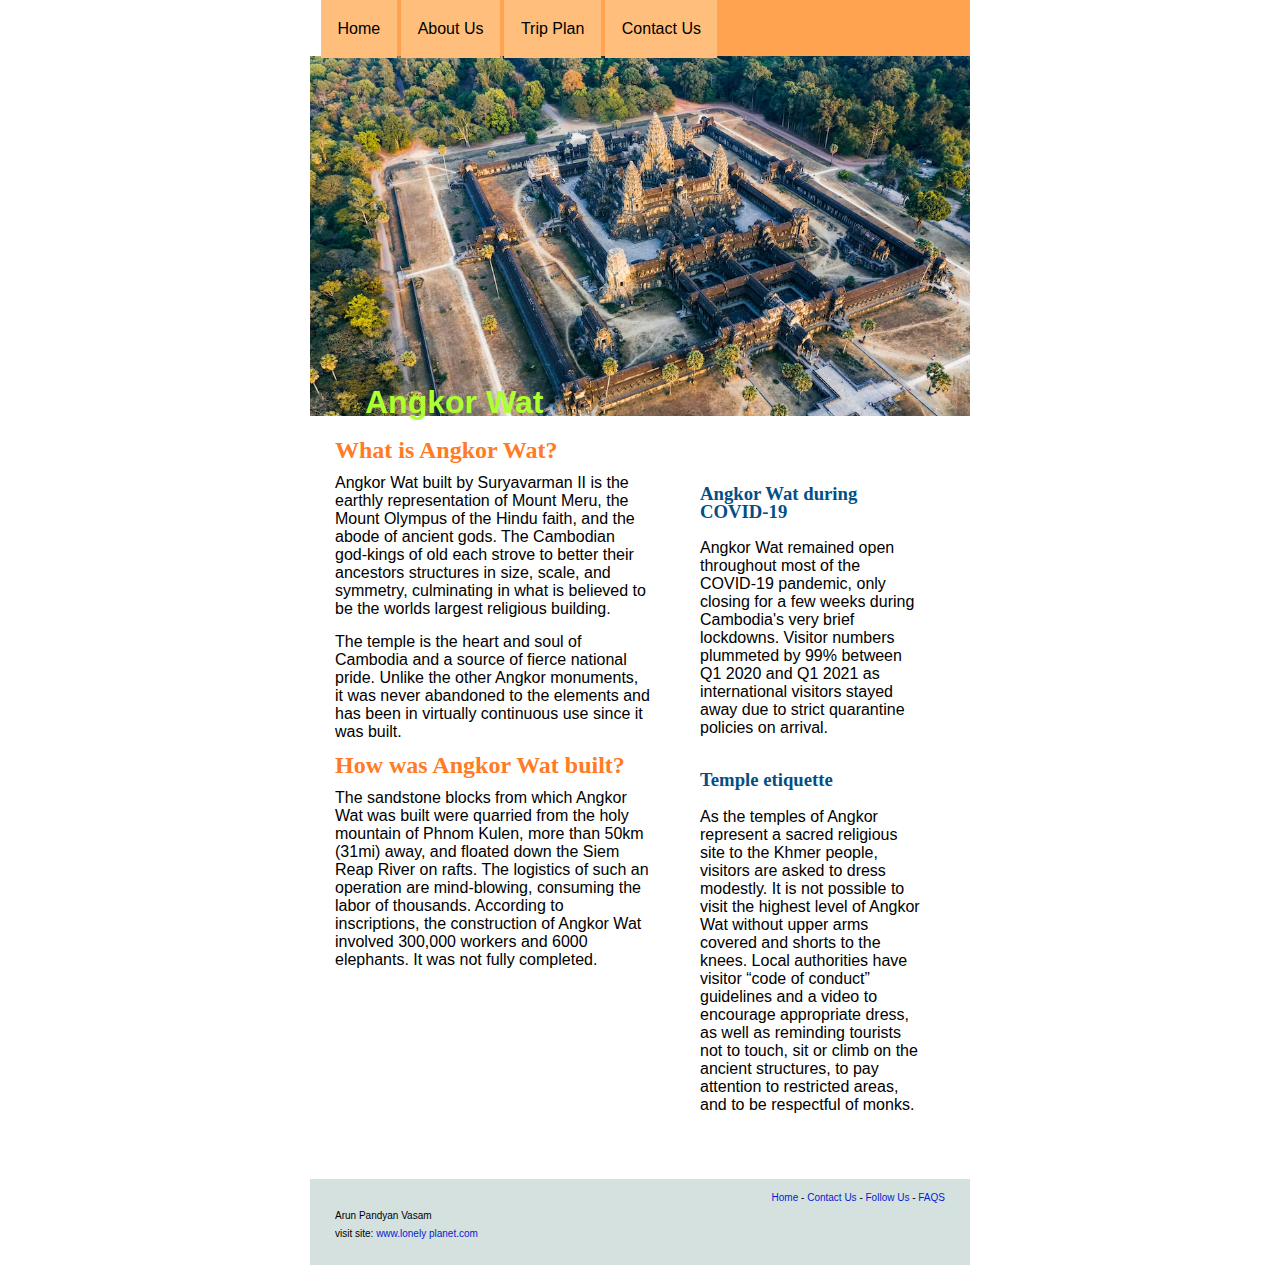
<file: index.html>
<!DOCTYPE html>
<html>
    <head>
        <link rel="stylesheet" href="css/design.css">
        <title> Angkor Wat</title>
    
    </head>

    <body>
        <div id="wrapper">
            <nav>
               <ul>
                <li><a id="selected" href="#">Home</a></li>
                <li><a href="#">About Us</a></li>
                <li><a href="#">Trip Plan</a></li>
                <li><a href="contact.html">Contact Us</a></li>
               </ul> 
            </nav>

            <header>
                <h1>Angkor Wat</h1>
            </header>

            <aside>
                <h3>
                    Angkor Wat during COVID-19
                </h3>
                <p>
                    Angkor Wat remained open throughout most of the COVID-19 pandemic, only closing for a few weeks during Cambodia's very brief lockdowns. Visitor numbers plummeted by 99% between Q1 2020 and Q1 2021 as international visitors stayed away due to strict quarantine policies on arrival.
                </p>
                <h3>Temple etiquette</h3>
                <p>As the temples of Angkor represent a sacred religious site to the Khmer people, visitors are asked to dress modestly. It is not possible to visit the highest level of Angkor Wat without upper arms covered and shorts to the knees. Local authorities have visitor “code of conduct” guidelines and a video to encourage appropriate dress, as well as reminding tourists not to touch, sit or climb on the ancient structures, to pay attention to restricted areas, and to be respectful of monks.</p>
                
            </aside>

            <section id="content">
                <h2>What is Angkor Wat?</h2>
                <p>Angkor Wat built by Suryavarman II  is the earthly representation of Mount Meru, the Mount Olympus of the Hindu faith, and the abode of ancient gods. The Cambodian god-kings of old each strove to better their ancestors structures in size, scale, and symmetry, culminating in what is believed to be the worlds largest religious building.</p>
                <p>The temple is the heart and soul of Cambodia and a source of fierce national pride. Unlike the other Angkor monuments, it was never abandoned to the elements and has been in virtually continuous use since it was built.</p>    
                <h2>How was Angkor Wat built?</h2>
                <p>The sandstone blocks from which Angkor Wat was built were quarried from the holy mountain of Phnom Kulen, more than 50km (31mi) away, and floated down the Siem Reap River on rafts. The logistics of such an operation are mind-blowing, consuming the labor of thousands. According to inscriptions, the construction of Angkor Wat involved 300,000 workers and 6000 elephants. It was not fully completed.</p>

            </section>
            
            <footer>
                <div id="altnav">
                    <a href="#">Home</a> -
                    <a href="#">Contact Us</a> -
                    <a href="#">Follow Us</a> -
                    <a href="#">FAQS</a>
                </div>
                Arun Pandyan Vasam
                <br>
                visit site: <a href="https://www.lonelyplanet.com/articles/cambodia-famous-temple-angkor-wat-info" target="_blank">www.lonely planet.com</a>
            </footer>
        </div>
    </body>
</html>
</file>
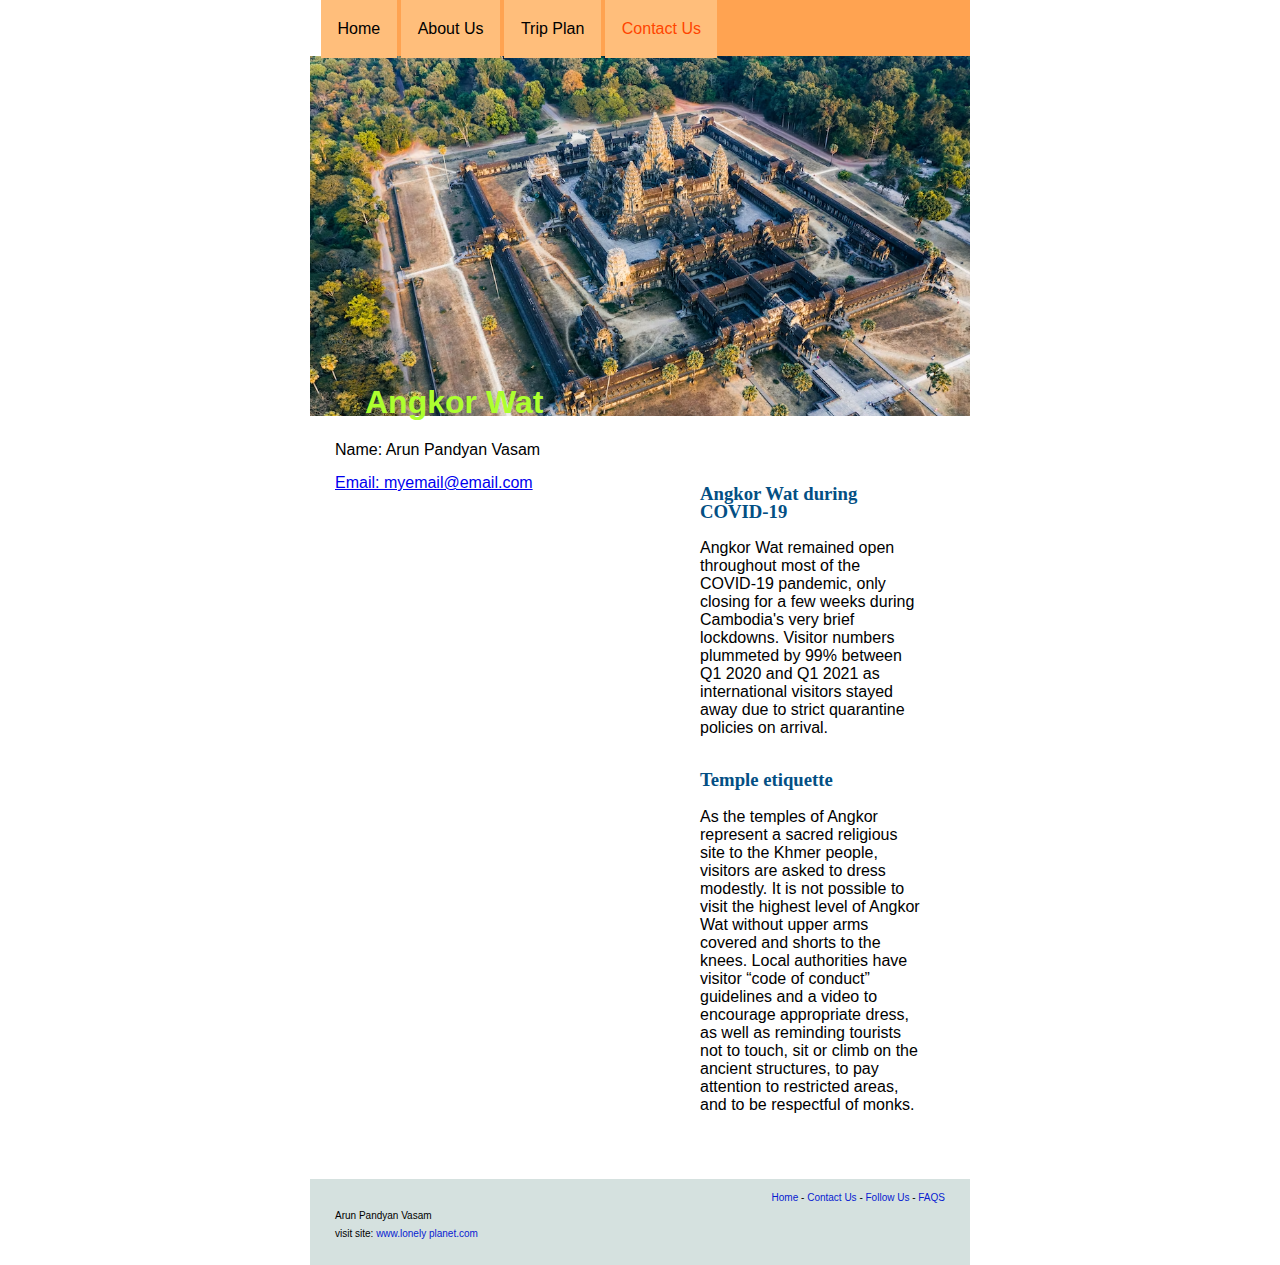
<file: contact.html>
<!DOCTYPE html>
<html>
    <head>
        <link rel="stylesheet" href="css/design.css">
        <title>Contact</title>
    
    </head>

    <body>
        <div id="wrapper">
            <nav>
               <ul>
                <li><a id="selected" href="index.html">Home</a></li>
                <li><a href="#">About Us</a></li>
                <li><a href="#">Trip Plan</a></li>
                <li><a id="contact" href="contact.html">Contact Us</a></li>
               </ul> 
            </nav>

            <header>
                <h1>Angkor Wat</h1>
            </header>

            <aside>
                <h3>
                    Angkor Wat during COVID-19
                </h3>
                <p>
                    Angkor Wat remained open throughout most of the COVID-19 pandemic, only closing for a few weeks during Cambodia's very brief lockdowns. Visitor numbers plummeted by 99% between Q1 2020 and Q1 2021 as international visitors stayed away due to strict quarantine policies on arrival.
                </p>
                <h3>Temple etiquette</h3>
                <p>As the temples of Angkor represent a sacred religious site to the Khmer people, visitors are asked to dress modestly. It is not possible to visit the highest level of Angkor Wat without upper arms covered and shorts to the knees. Local authorities have visitor “code of conduct” guidelines and a video to encourage appropriate dress, as well as reminding tourists not to touch, sit or climb on the ancient structures, to pay attention to restricted areas, and to be respectful of monks.</p>
                
            </aside>

            <section id="content">
              <p> Name: Arun Pandyan Vasam</p>
              <p> <a href="mailto:myemail@email.com">Email: myemail@email.com</a></p>
            </section>
            
            <footer>
                <div id="altnav">
                    <a href="#">Home</a> -
                    <a href="#">Contact Us</a> -
                    <a href="#">Follow Us</a> -
                    <a href="#">FAQS</a>
                </div>
                Arun Pandyan Vasam
                <br>
                visit site: <a href="https://www.lonelyplanet.com/articles/cambodia-famous-temple-angkor-wat-info" target="_blank">www.lonely planet.com</a>
            </footer>
        </div>
    </body>
</html>
</file>
<file: css/design.css>
/* Name: Arun Pandyan Vasam */
/* Date: 08/03/2023 */

#wrapper {
    /*background-color: red;*/
    width: 660px;
    margin: auto;
   /*background: red;*/
}

body {
    margin: 0px;
    padding: 0px;
    font-family: Arial, Helvetica, sans-serif;
    font-size: 16px;
    color: #000000;
    background-color: #FFFFFF;
}

nav {
    background-color: #FFA351FF;
    height: 56px;
    text-align: left;
    margin: 0px 0px 0px 11px;
}

nav ul {
    margin: 0px;
    padding: 0px;
    list-style-type: none;
}

nav ul li {
    display: inline-block;
}

nav a {
    padding: 20px 16.5px;
    background-color: #FFBE7BFF;
    color: black;
    display: block;
    text-decoration: none;
    float: left;
}

nav a:hover {
    background-color: #ffebbe;
    box-shadow: 0px 1px 1px olivedrab;
    text-decoration: underline;
}

#contact {
    color: orangered;
}


header {
   /* background-color:rgb(28, 100, 100) ;*/
    height: 360px;
    background-image: url('../images/AngkorWat.png');
}

footer {
    background-color: #d5e1df;
    height: 66px;
    clear: both;
    font-family: Arial, Helvetica, sans-serif;
    font-size: 10px;
    padding: 10px 25px;
    line-height: 18px;
    /*color: #696969;*/
}

aside {
   /* background-color: rgb(185, 185, 68);*/
    float: right;
    width: 220px;
    padding: 25px;
    margin: 25px;
    line-height: 18px;
}

#content {
   /* background-color: rgb(187, 75, 97);*/
    width: 440px;
    margin-right: 280px;
    padding: 25px;
    line-height: 18px;
}

h1 {
    margin: 0px;
    padding: 0px;
}

ul {
    margin: 0px;
}

#content h2, p {
    margin: 0px;
    padding: 0px;
    padding-bottom: 15px;
}

#content h2 {
    font-family: 'Times New Roman', Times, serif;
    color: #ff7b25;
}

aside h3 {
    font-family: 'Times New Roman', Times, serif;
    color: #034f84;
}

h1 {
    margin: 0px;
    padding: 0px;
    float: left;
    margin-top: 328px;
    margin-left: 55px;
    color: greenyellow;
}

footer a {
    color: #071bd1;
    text-decoration: none;
}

footer a:hover {
    color: #8A307F;
}

#altnav {
    text-align: right;
}
</file>
